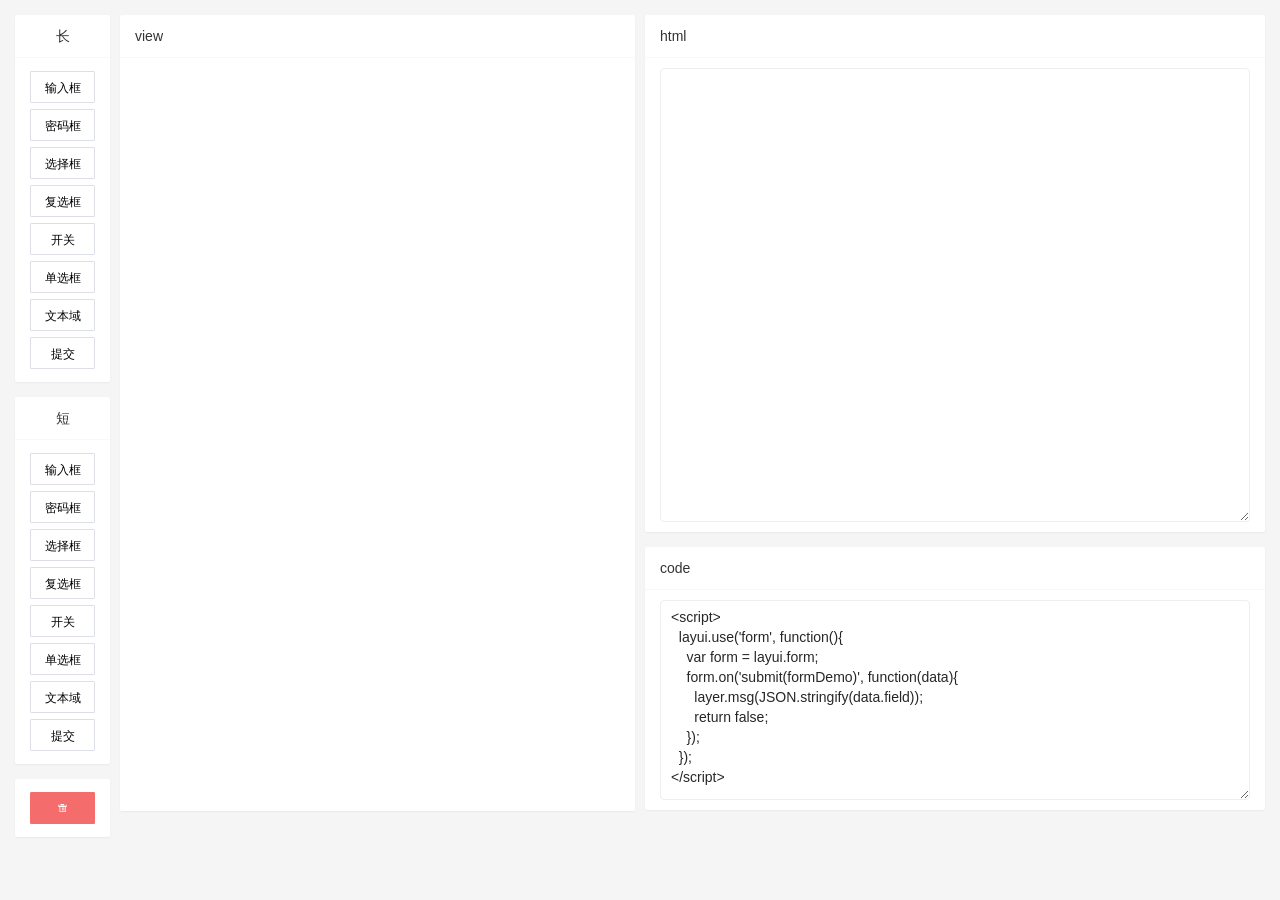
<file: public/component/code/index.html>
<!doctype html>
<html lang="en">
	<head>
		<meta charset="UTF-8">
		<meta name="viewport" content="width=device-width, user-scalable=no, initial-scale=1.0, maximum-scale=1.0, minimum-scale=1.0">
		<meta http-equiv="X-UA-Compatible" content="ie=edge">
		<title>layui表单生成器</title>
		<link rel="stylesheet" href="../pear/css/pear.css">
		<link rel="stylesheet" href="css/style.css">
	</head>
	<body>
		<div class="layui-fluid">
			<div class="layui-row layui-col-space10">
				<div class="layui-col-md1">
					<div class="layui-card nav click-but">
						<div class="layui-card-header">长</div>
						<div class="layui-card-body">
							<button class="pear-btn pear-btn-sm" plain data-size="block" data-type="text">输入框</button>
							<button class="pear-btn pear-btn-sm" plain data-size="block" data-type="password">密码框</button>
							<button class="pear-btn pear-btn-sm" plain data-size="block" data-type="select">选择框</button>
							<button class="pear-btn pear-btn-sm" plain data-size="block" data-type="checkbox_a">复选框</button>
							<button class="pear-btn pear-btn-sm" plain data-size="block" data-type="checkbox_b">开关</button>
							<button class="pear-btn pear-btn-sm" plain data-size="block" data-type="radio">单选框</button>
							<button class="pear-btn pear-btn-sm" plain data-size="block" data-type="textarea">文本域</button>
							<button class="pear-btn pear-btn-sm" plain data-size="block" data-type="submit">提交</button>
						</div>
					</div>
					<div class="layui-card nav">
						<div class="layui-card-header">短</div>
						<div class="layui-card-body">
							<button class="pear-btn pear-btn-sm" plain data-size="inline" data-type="text">输入框</button>
							<button class="pear-btn pear-btn-sm" plain data-size="inline" data-type="password">密码框</button>
							<button class="pear-btn pear-btn-sm" plain data-size="inline" data-type="select">选择框</button>
							<button class="pear-btn pear-btn-sm" plain data-size="inline" data-type="checkbox_a">复选框</button>
							<button class="pear-btn pear-btn-sm" plain data-size="inline" data-type="checkbox_b">开关</button>
							<button class="pear-btn pear-btn-sm" plain data-size="inline" data-type="radio">单选框</button>
							<button class="pear-btn pear-btn-sm" plain data-size="inline" data-type="textarea">文本域</button>
							<button class="pear-btn pear-btn-sm" plain data-size="block" data-type="submit">提交</button>
						</div>
					</div>
					<div class="layui-card nav">
						<div class="layui-card-body">
							<button class="pear-btn pear-btn-danger pear-btn-sm del-form" data-type="del"> <i class="layui-icon">&#xe640;</i></button>
						</div>
					</div>

				</div>
				<div class="layui-col-md5">
					<div class="layui-card content">
						<div class="layui-card-header">
							view
						</div>
						<div class="layui-card-body code">
							<form class="layui-form" action="" onsubmit="return false">
							</form>
						</div>
					</div>
				</div>
				<div class="layui-col-md6">
					<div class="layui-card r-code-html">
						<div class="layui-card-header">html</div>
						<div class="layui-card-body">
							<textarea name="" class="layui-textarea code-show"></textarea>
						</div>
					</div>
					<div class="layui-card r-code-js">
						<div class="layui-card-header">code</div>
						<div class="layui-card-body">
							<textarea name="" class="layui-textarea js-show"></textarea>
						</div>
					</div>
				</div>
			</div>
		</div>
	</body>
	<script type="text/javascript" src="../layui/layui.js"></script>
	<script type="text/javascript" src="../pear/pear.js"></script>
	<script>
		layui.use('design');
	</script>
</html>
</file>
<file: public/component/pear/css/pear.css>
@import url("../../layui/css/layui.css");
@import url("../font/iconfont.css");

@import url("module/dtree/font/dtreefont.css");
@import url("module/dtree/dtree.css");
@import url("module/iconPicker.css");
@import url("module/treetable.css");
@import url("module/nprogress.css");
@import url("module/message.css");
@import url("module/cropper.css");
@import url("module/loading.css");
@import url("module/topBar.css");
@import url("module/select.css");
@import url("module/layout.css");
@import url("module/notice.css");
@import url("module/button.css");
@import url("module/table.css");
@import url("module/frame.css");
@import url("module/layer.css");
@import url("module/toast.css");
@import url("module/menu.css");
@import url("module/form.css");
@import url("module/link.css");
@import url("module/code.css");
@import url("module/step.css");
@import url("module/card.css");
@import url("module/tab.css");
@import url("module/tag.css");
@import url("module/fullscreen.css");
@import url("module/popover.min.css");
</file>
<file: public/component/code/css/style.css>
html,body{background-color: whitesmoke}
.layui-fluid{margin-top: 15px;}
.content{min-height: 796px;}
.nav{text-align: center;}
.nav button{margin-bottom: 3px;width: 100%;margin-top: 3px;margin-bottom: 3px;border-radius: 1px;}
.nav button:hover{background-color: #5FB878;border: 1px solid #5FB878;color: white;}
.layui-card-body .layui-btn+.layui-btn{margin-left: 0px;}
.code-show{min-height: 454px;}
.js-show{min-height: 200px;}
</file>
